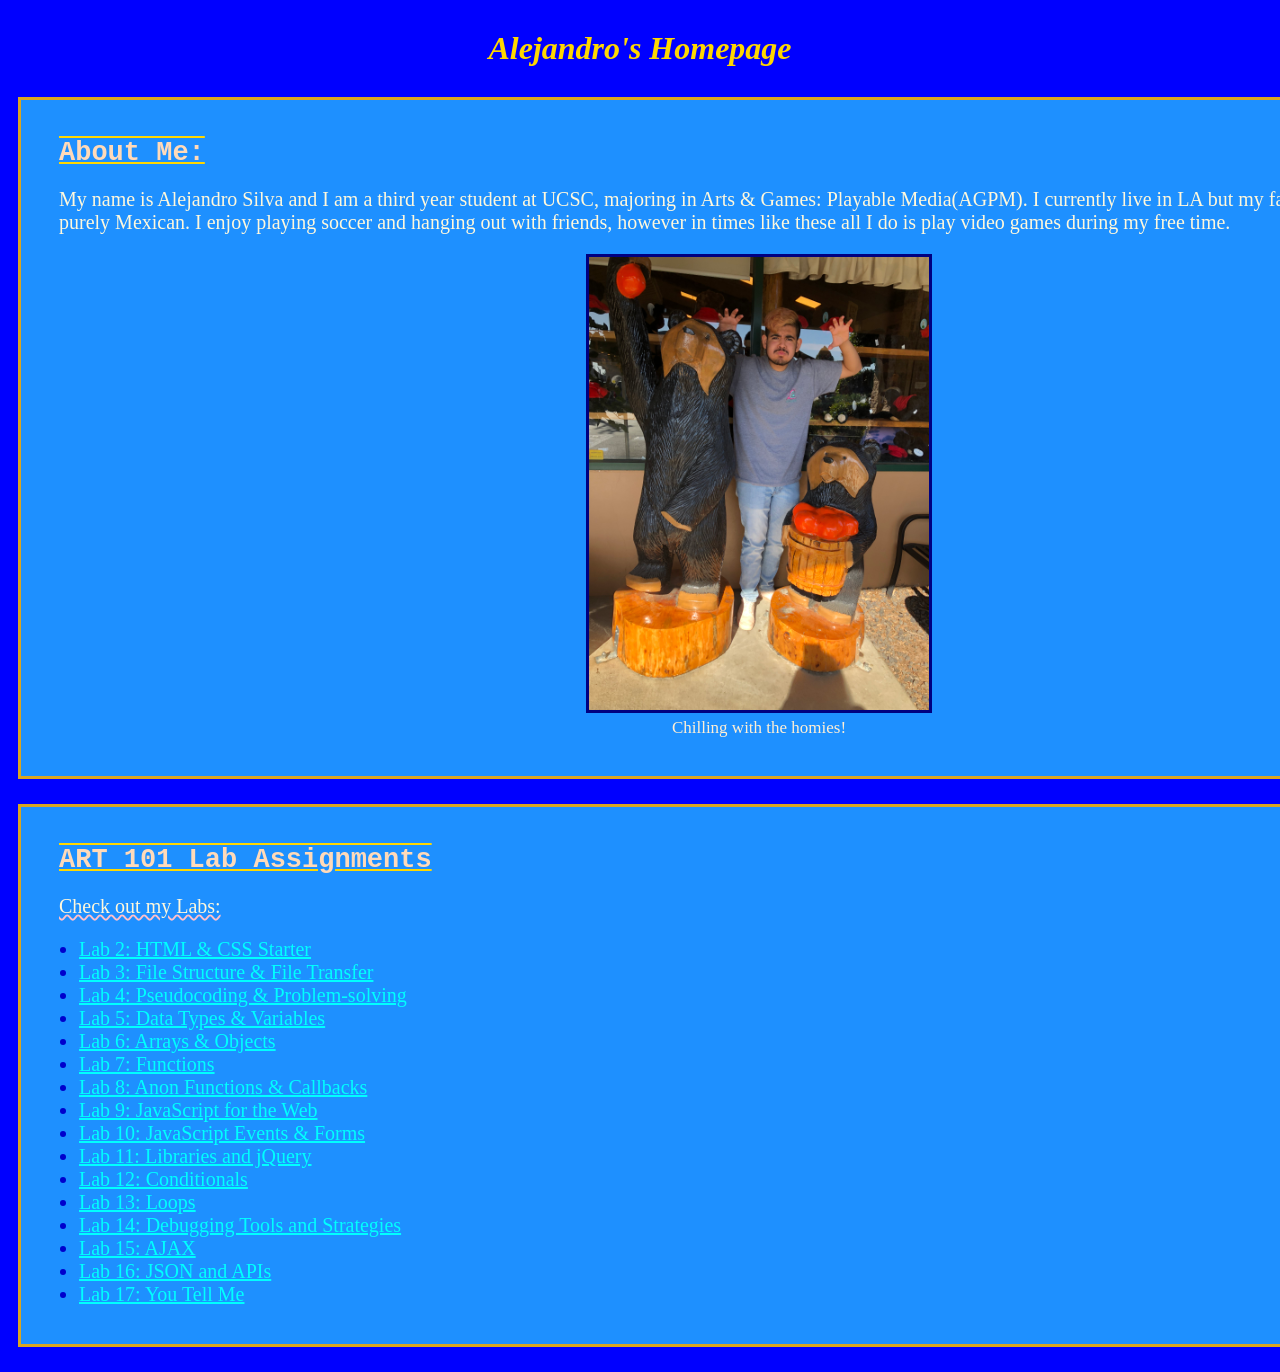
<file: index.html>
<!DOCTYPE html>
<html>
<head>
	<title>Alejandro Silva's Homepage</title>
	<link rel="stylesheet" type="text/css" href="css/site.css">
</head>
<body>
	<main>
		<h1>Alejandro's Homepage</h1>

		<div>
			<h2>About Me:</h2>
			<p>My name is Alejandro Silva and I am a third year student at UCSC, majoring
				in Arts & Games: Playable Media(AGPM). I currently live in LA but my familial
				background is purely Mexican. I enjoy playing soccer and hanging out with
				friends, however in times like these all I do is play video games during
				my free time.</p>
			<figure>
				<img src="img/bear_homies.JPG" alt="Bears" width="25%" height="25%"/>
				<figcaption>Chilling with the homies!</figcaption>
			</figure>
		</div>

		<div>
			<h2>ART 101 Lab Assignments</h2>

			<nav>
				<p id="labs">Check out my Labs:</p>
				<ul>
					<li><a href="lab 2/helloworld.html">Lab 2: HTML & CSS Starter</a></li>
					<li><a href="lab 3/index.html">Lab 3: File Structure & File Transfer</a></li>
					<li><a href="lab 4/index.html">Lab 4: Pseudocoding & Problem-solving</a></li>
					<li><a href="lab 5/index.html">Lab 5: Data Types & Variables</a></li>
					<li><a href="lab 6/index.html">Lab 6: Arrays & Objects</a></li>
					<li><a href="lab 7/index.html">Lab 7: Functions</a></li>
					<li><a href="lab 8/index.html">Lab 8: Anon Functions & Callbacks</a></li>
					<li><a href="lab 9/index.html">Lab 9: JavaScript for the Web</a></li>
					<li><a href="lab 10/index.html">Lab 10: JavaScript Events & Forms</a></li>
					<li><a href="lab 11/index.html">Lab 11: Libraries and jQuery</a></li>
					<li><a href="lab 12/index.html">Lab 12: Conditionals</a></li>
					<li><a href="lab 13/index.html">Lab 13: Loops</a></li>
					<li><a href="lab 14/index.html">Lab 14: Debugging Tools and Strategies</a></li>
					<li><a href="lab 15/index.html">Lab 15: AJAX</a></li>
					<li><a href="lab 16/index.html">Lab 16: JSON and APIs</a></li>
					<li><a href="lab 17/index.html">Lab 17: You Tell Me</a></li>
				</ul>
			</nav>

		</div>
	</main>
</body>
</html>
</file>
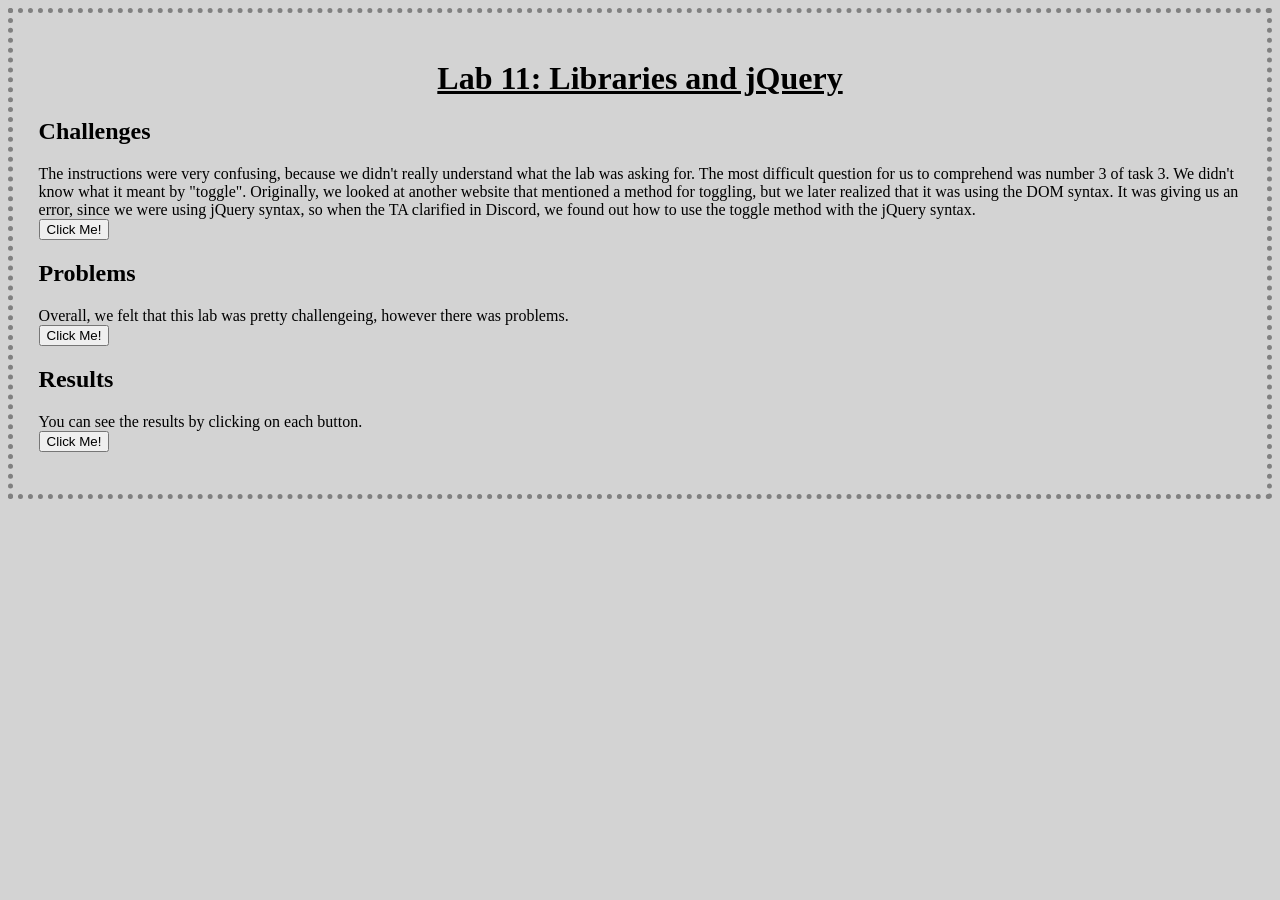
<file: lab 11/index.html>
<!DOCTYPE html>
<html lang="en" dir="ltr">
  <head>
    <meta charset="utf-8">
    <title>Lab 11 - Libaries and jQuery</title>
    <script type="text/javascript" src="js/lab.js" defer></script>
    <script src="https://code.jquery.com/jquery-3.4.1.min.js"></script>
    <link rel="stylesheet" type="text/css" href="css/lab.css">
  </head>
  <body>
    <h1>Lab 11: Libraries and jQuery</h1>
    <div id="challenges">
      <h2>Challenges</h2>
      <p>The instructions were very confusing, because we didn't really
      understand what the lab was asking for. The most difficult question for us to
      comprehend was number 3 of task 3. We didn't know what it meant by "toggle".
      Originally, we looked at another website that mentioned a method for toggling,
      but we later realized that it was using the DOM syntax. It was giving us an
      error, since we were using jQuery syntax, so when the TA clarified in Discord,
      we found out how to use the toggle method with the jQuery syntax.</p>
    </div>
    <div id="problems">
      <h2>Problems</h2>
      <p>Overall, we felt that this lab was pretty challengeing, however there
      was problems.</p>
    </div>
    <div id="results">
      <h2>Results</h2>
      <p>You can see the results by clicking on each button.</p>
    </div>
    <div id="output">
    </div>
  </body>
</html>
</file>
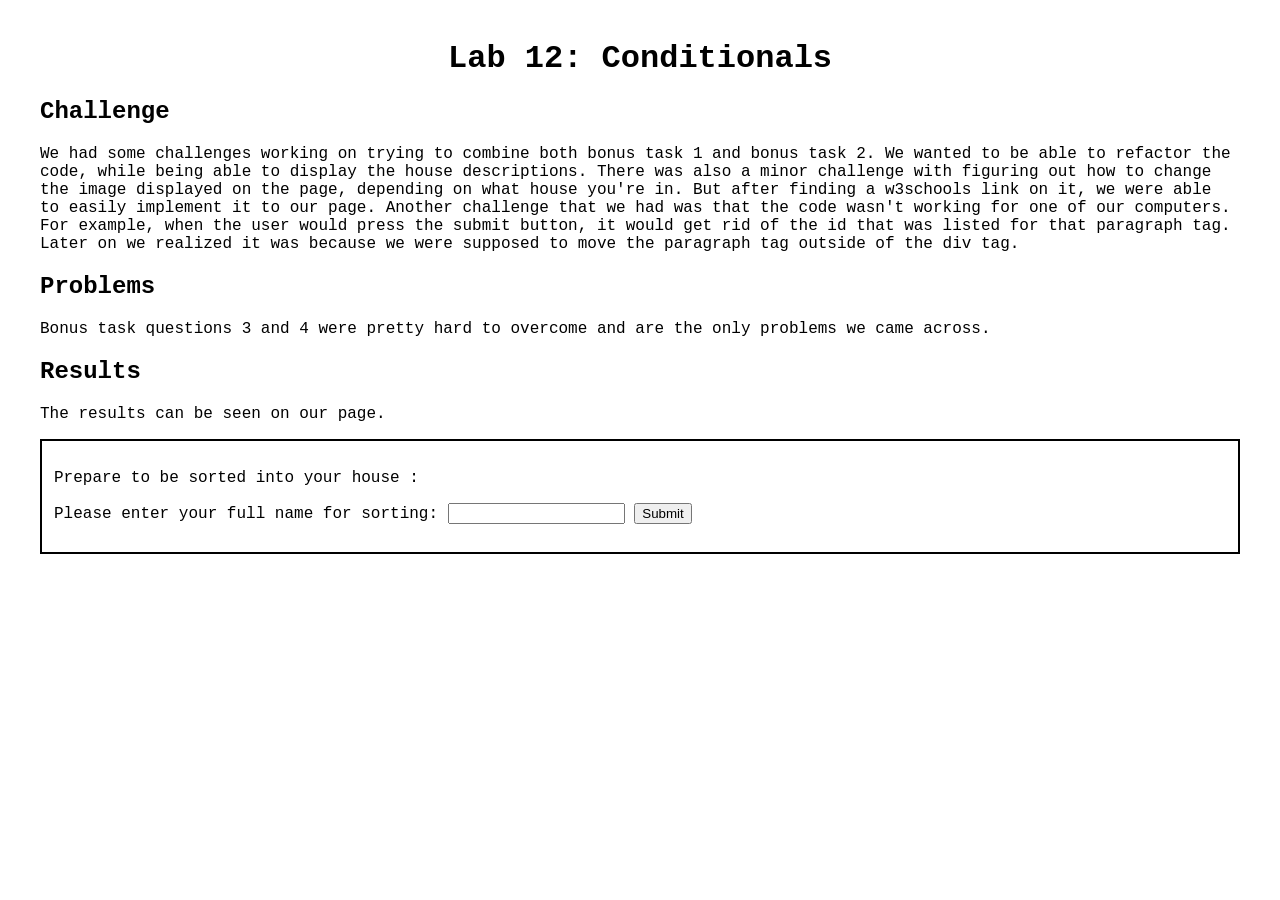
<file: lab 12/index.html>
<!DOCTYPE html>
<html lang="en" dir="ltr">
  <head>
    <meta charset="utf-8">
    <title>Lab 12: Conditionals</title>
    <script src="js/lab.js" defer></script>
    <link rel="stylesheet" type="text/css" href="css/lab.css">
  </head>
  <body>
    <div>
      <h1>Lab 12: Conditionals</h1>

      <h2>Challenge</h2>
      <p>We had some challenges working on trying to combine both bonus task 1 and
      bonus task 2. We wanted to be able to refactor the code, while being able to
      display the house descriptions. There was also a minor challenge with figuring
      out how to change the image displayed on the page, depending on what house
      you're in. But after finding a w3schools link on it, we were able to easily
      implement it to our page. Another challenge that we had was that the code wasn't
      working for one of our computers. For example, when the user would press the submit
      button, it would get rid of the id that was listed for that paragraph tag. Later on
      we realized it was because we were supposed to move the paragraph tag outside
      of the div tag.</p>

      <h2>Problems</h2>
      <p>Bonus task questions 3 and 4 were pretty hard to overcome and are the
      only problems we came across.</p>

      <h2>Results</h2>
      <p>The results can be seen on our page.</p>

      <div class="input-output">
        <p>Prepare to be sorted into your house :</p>
        Please enter your full name for sorting:
        <input type="text" id="input">
        <button id="button">Submit</button>
        <div id="output"></div>

        <p id="houseDesc"></p>
        <img id="my-img">
      </div>

    </div>
  </body>
</html>
</file>
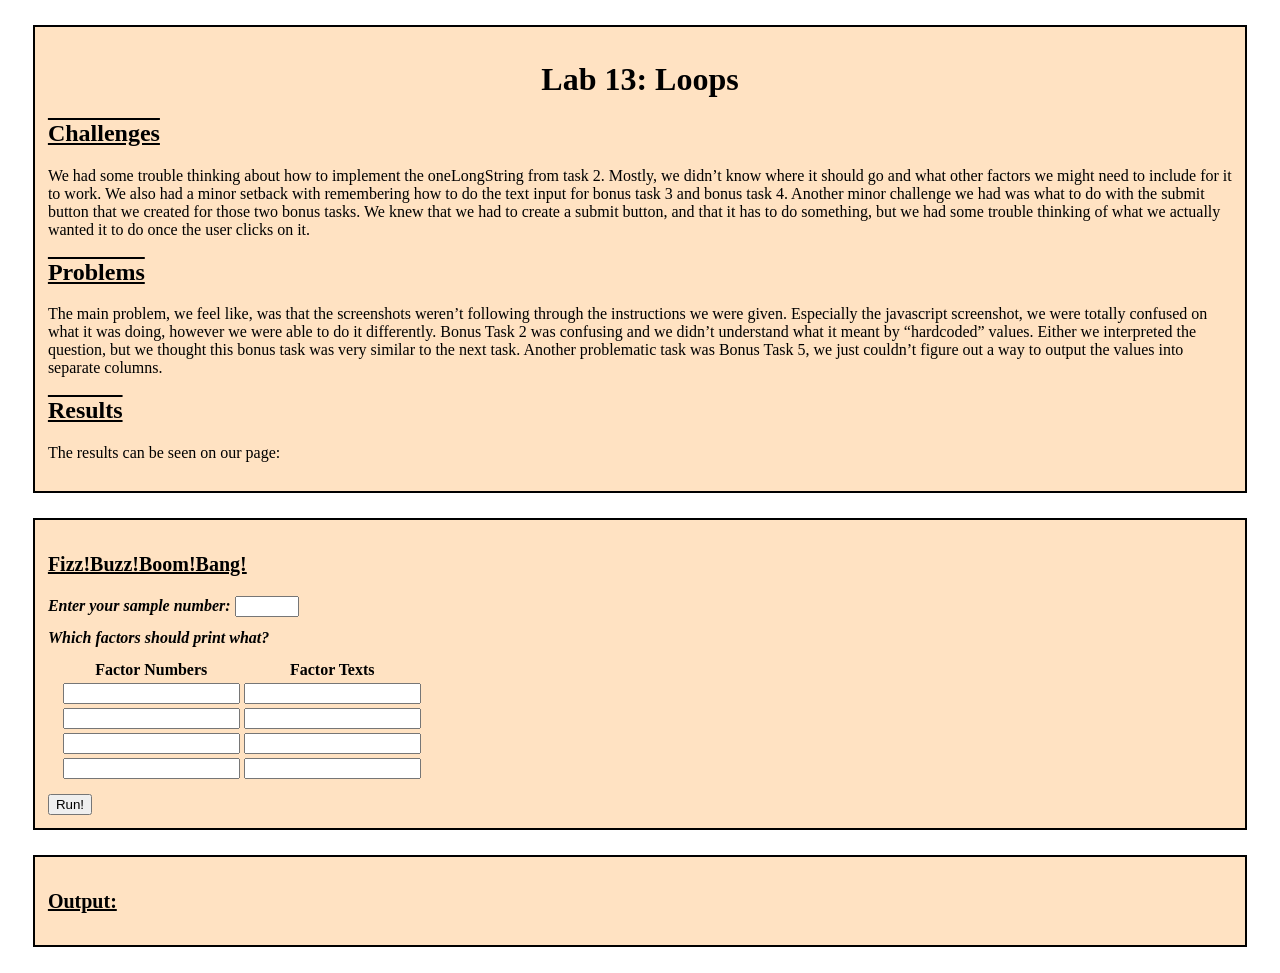
<file: lab 13/index.html>
<!DOCTYPE html>
<html lang="en" dir="ltr">
  <head>
    <meta charset="utf-8">
    <script type="text/javascript" src="js/lab.js" defer></script>
    <link rel="stylesheet" type="text/css" href="css/lab.css">
    <script src="https://code.jquery.com/jquery-3.5.1.min.js"></script>
    <title>Lab 13 - Loops</title>
  </head>
  <body>
    <div id="context">
      <h1>Lab 13: Loops</h1>

      <h2>Challenges</h2>
      <p>We had some trouble thinking about how to implement the oneLongString from task 2. Mostly, we didn’t know where it should go and what other factors we might need to include for it to work. We also had a minor setback with remembering how to do the text input for bonus task 3 and bonus task 4. Another minor challenge we had was what to do with the submit button that we created for those two bonus tasks. We knew that we had to create a submit button, and that it has to do something, but we had some trouble thinking of what we actually wanted it to do once the user clicks on it. </p>

      <h2>Problems</h2>
      <p>The main problem, we feel like, was that the screenshots weren’t following through the instructions we were given. Especially the javascript screenshot, we were totally confused on what it was doing, however we were able to do it differently. Bonus Task 2 was confusing and we didn’t understand what it meant by “hardcoded” values. Either we interpreted the question, but we thought this bonus  task was very similar to the next task. Another problematic task was Bonus Task 5, we just couldn’t figure out a way to output the values into separate columns. </p>

      <h2>Results</h2>
      <p>The results can be seen on our page:</p>
    </div>

    <div id="implementation">
      <h3>Fizz!Buzz!Boom!Bang!</h3>
      <b><i>Enter your sample number:</b></i>
      <input type="number" min="0" max="1000" id="max"><br>
      <b><i>Which factors should print what?</b></i><br>
      <table id="table">
        <tr>
          <th>Factor Numbers</th>
          <th>Factor Texts</th>
        </tr>
        <tr>
          <td><input class="num" type="number" id="factor1"></td>
          <td><input type="text" id="text1"></td>
        </tr>
        <tr>
          <td><input class="num" type="number" id="factor2"></td>
          <td><input type="text" id="text2"></td>
        </tr>
        <tr>
          <td><input class="num" type="number" id="factor3"></td>
          <td><input type="text" id="text3"></td>
        </tr>
        <td><input class="num" type="number" id="factor4"></td>
        <td><input type="text" id="text4"></td>
      </table>
      <button type="button" id="my-button">Run!</button>
    </div>

    <div id="output"><h3>Output:</h3></div>
  </body>
</html>
</file>
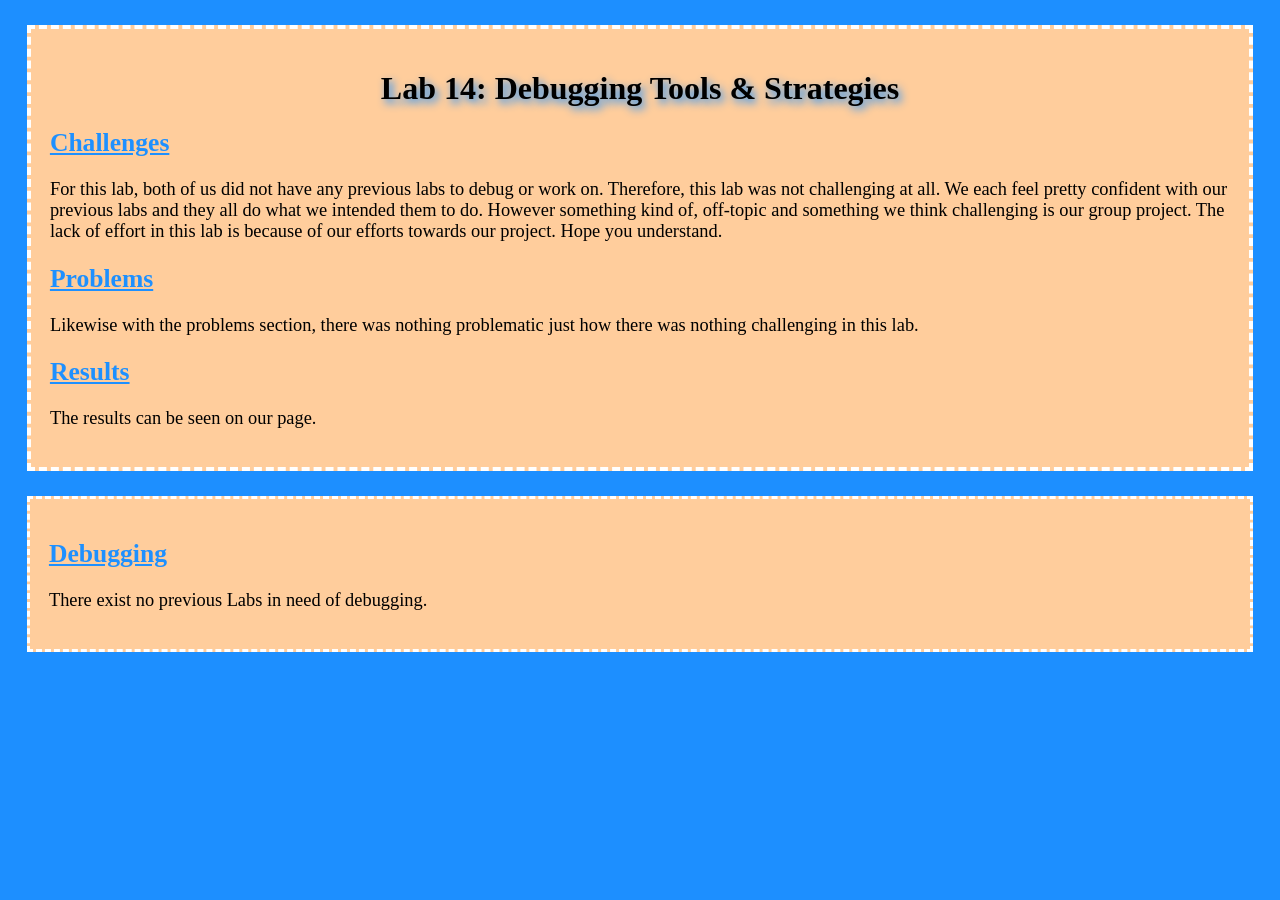
<file: lab 14/index.html>
<!DOCTYPE html>
<html lang="en" dir="ltr">
  <head>
    <meta charset="utf-8">
    <link rel="stylesheet" type="text/css" href="css/lab.css">
    <title>Lab 14 - Debugging Tools & Strategies</title>
  </head>
  <body>
    <div id="context">
      <h1>Lab 14: Debugging Tools & Strategies</h1>

      <h2>Challenges</h2>
      <p>For this lab, both of us did not have any previous labs to debug or work
      on. Therefore, this lab was not challenging at all. We each feel pretty confident
      with our previous labs and they all do what we intended them to do. However
      something kind of, off-topic and something we think challenging is our group project.
      The lack of effort in this lab is because of our efforts towards our project.
      Hope you understand.</p>

      <h2>Problems</h2>
      <p>Likewise with the problems section, there was nothing problematic just how
      there was nothing challenging in this lab.</p>

      <h2>Results</h2>
      <p>The results can be seen on our page.</p>
    </div>

    <div id="debug">
      <h2>Debugging</h2>
      <p>There exist no previous Labs in need of debugging.</p>
    </div>

  </body>
</html>
</file>
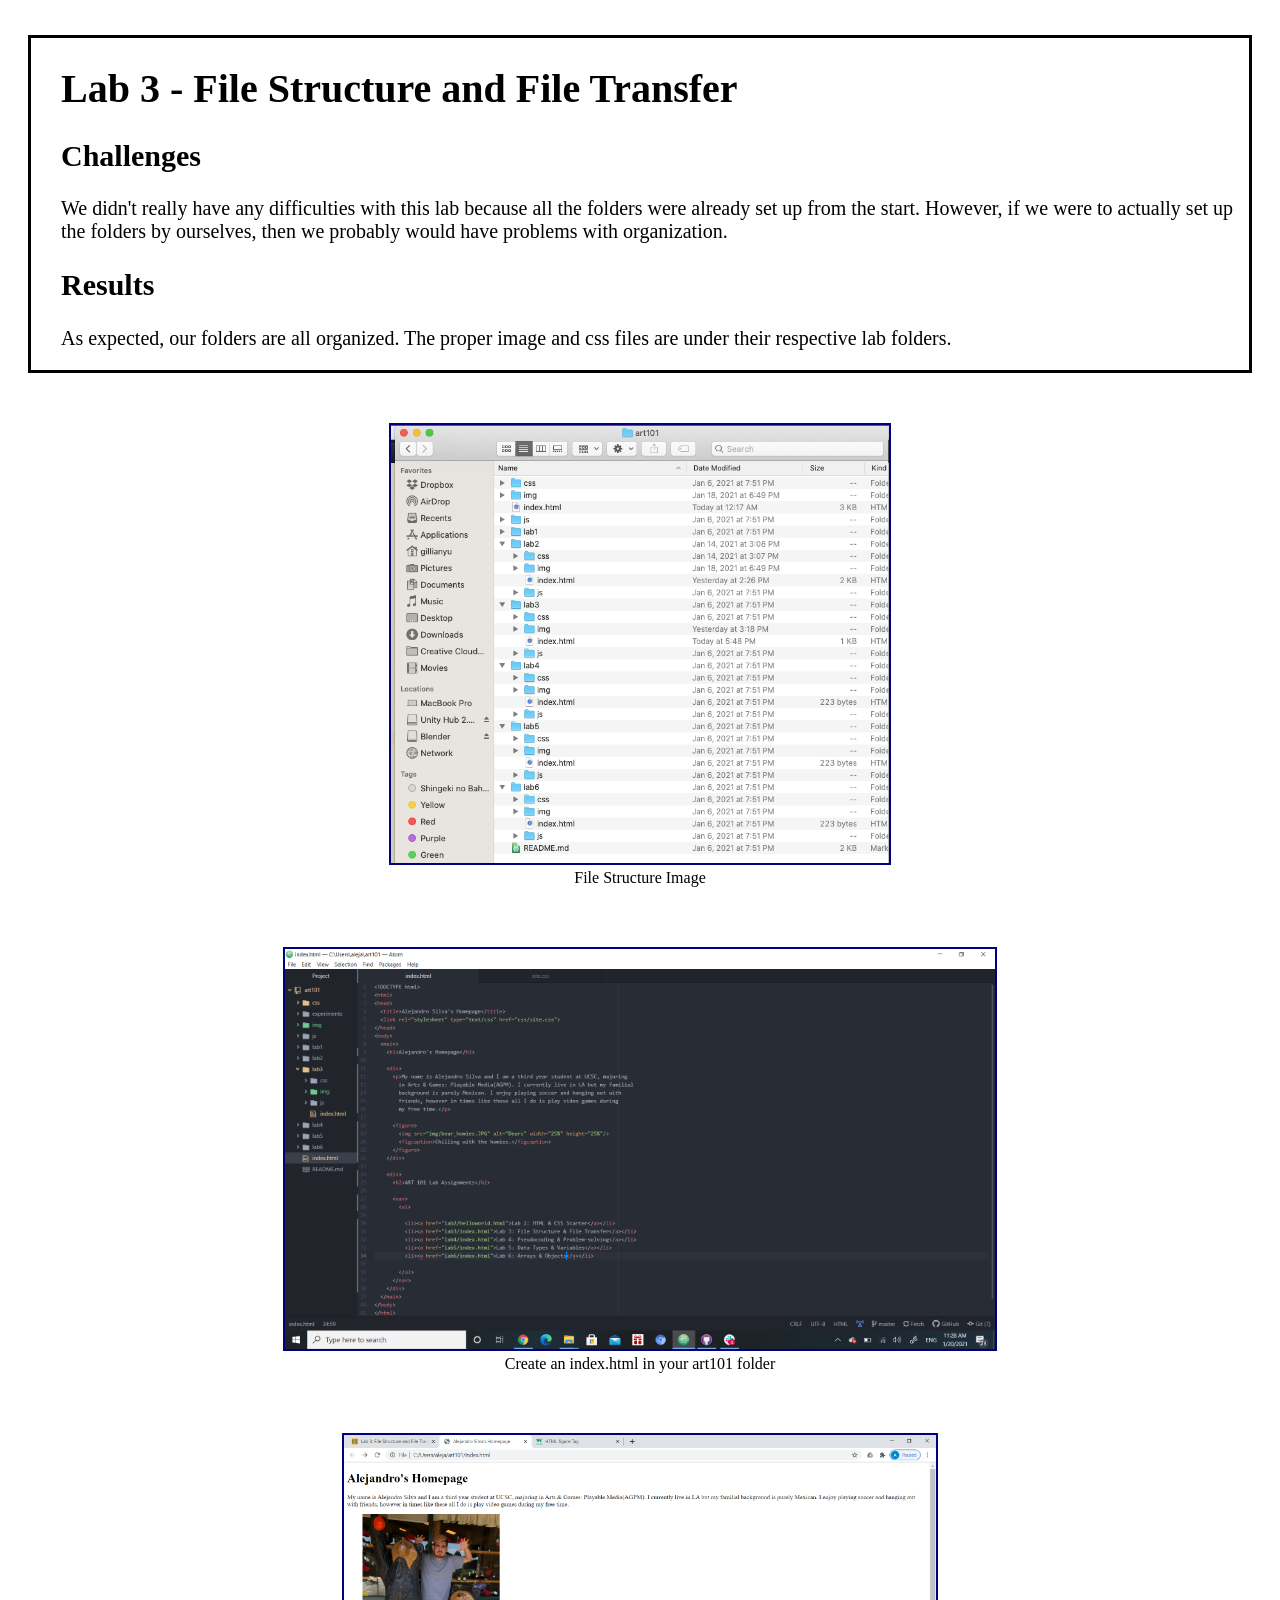
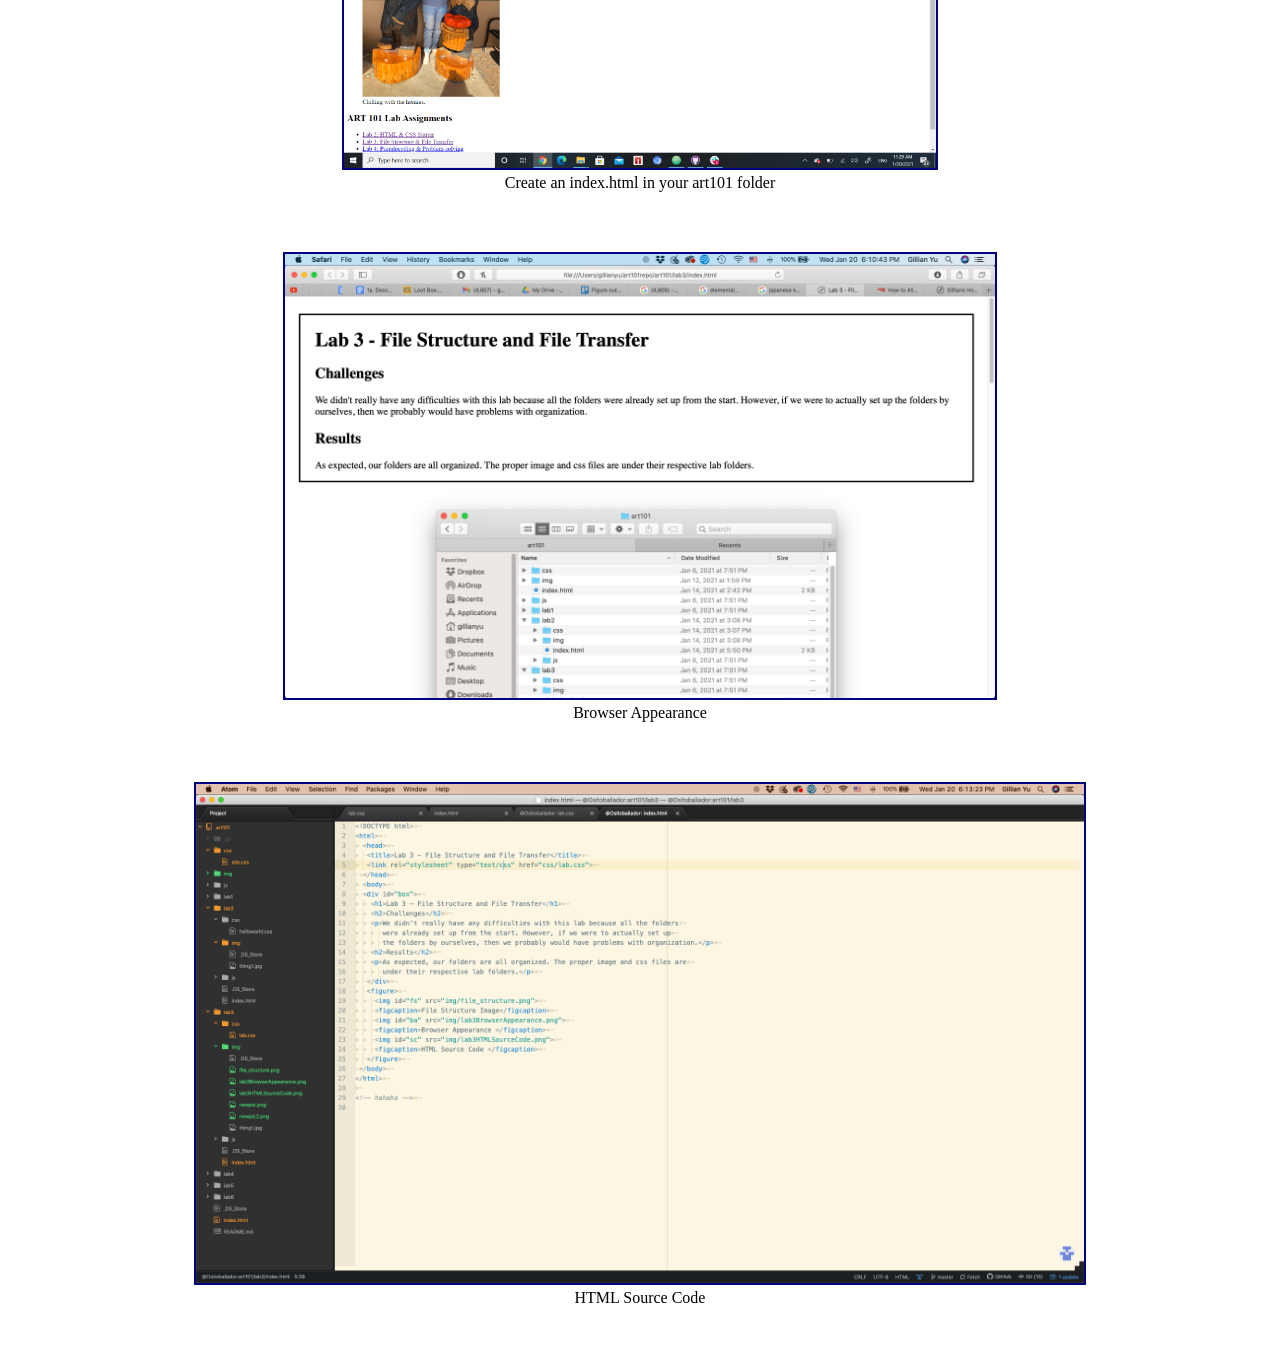
<file: lab 3/index.html>
<!DOCTYPE html>
<html>
	<head>
	 <title>Lab 3 - File Structure and File Transfer</title>
	 <link rel="stylesheet" type="text/css" href="css/lab.css">
 	</head>
	<body>
	<div id="box">
		<h1>Lab 3 - File Structure and File Transfer</h1>
		<h2>Challenges</h2>
		<p>We didn't really have any difficulties with this lab because all the folders
			 were already set up from the start. However, if we were to actually set up
			 the folders by ourselves, then we probably would have problems with organization.</p>
		<h2>Results</h2>
		<p>As expected, our folders are all organized. The proper image and css files are
			 under their respective lab folders.</p>
	 </div>
	 <figure>
		 <img id="fs" src="img/newpic.png">
		 <figcaption>File Structure Image</figcaption>

		 <img id="atom" src="img/newpic4.png">
		 <figcaption>Create an index.html in your art101 folder</figcaption>

		 <img id="homepage" src="img/newpic5.png">
		 <figcaption>Create an index.html in your art101 folder</figcaption>

		 <img id="ba" src="img/newpic2.png">
		 <figcaption>Browser Appearance </figcaption>
		 
		 <img id="sc" src="img/newpic3.png">
		 <figcaption>HTML Source Code </figcaption>
	 </figure>
 </body>
</html>
</file>
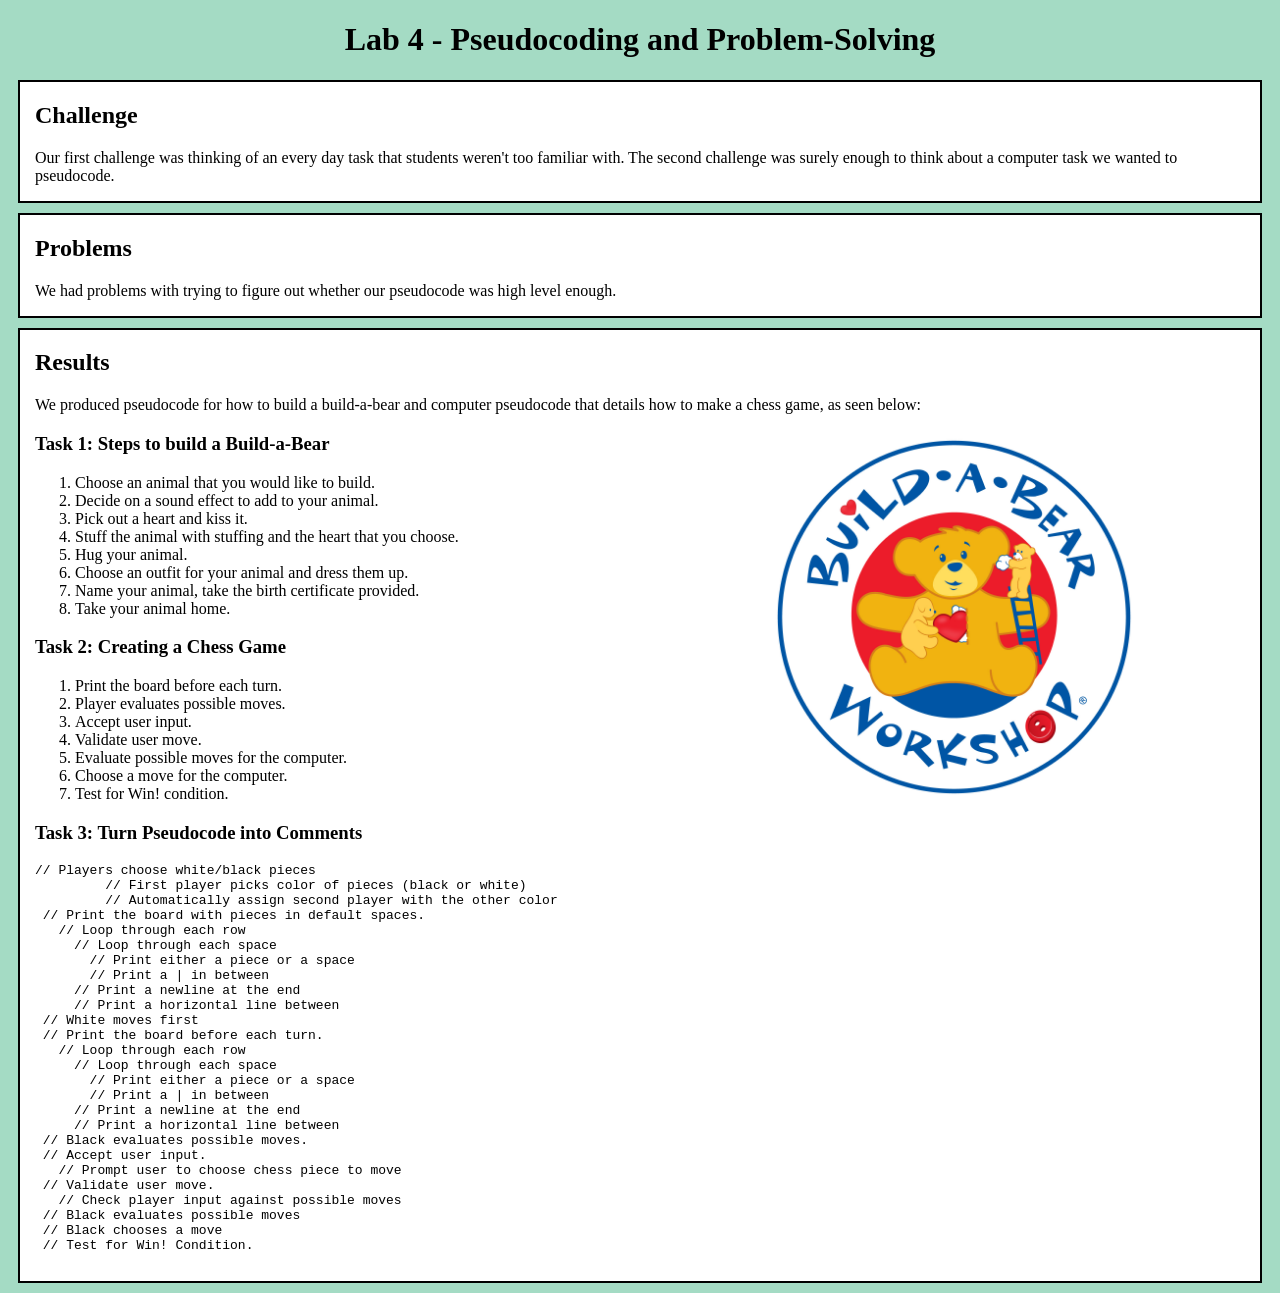
<file: lab 4/index.html>
<!DOCTYPE html>
<html>
<head>
	<title>Lab 4 - Pseudocoding and Problem-Solving</title>
	<link rel="stylesheet" type="text/css" href="css/lab.css">
</head>

<body>
	<h1>Lab 4 - Pseudocoding and Problem-Solving</h1>
	<div>
		<h2>Challenge</h2>
		<p>Our first challenge was thinking of an every day task that students weren't
			 too familiar with. The second challenge was surely enough to think about
			 a computer task we wanted to pseudocode.</p>
	</div>
	<div>
		<h2>Problems</h2>
		<p>We had problems with trying to figure out whether our pseudocode was high level
			enough.</p>
	</div>
	<div>
		<h2>Results</h2>
		<p>We produced pseudocode for how to build a build-a-bear and computer
		pseudocode that details how to make a chess game, as seen below:</p>
		<aside>
			<img src="img/buildabearhires.jpg" width="30%"/>
			<h3>Task 1: Steps to build a Build-a-Bear</h3>
			<ol>
				<li> Choose an animal that you would like to build.</li>
				<li> Decide on a sound effect to add to your animal.</li>
				<li> Pick out a heart and kiss it.</li>
				<li> Stuff the animal with stuffing and the heart that you choose.</li>
				<li> Hug your animal.</li>
				<li> Choose an outfit for your animal and dress them up.</li>
				<li> Name your animal, take the birth certificate provided.</li>
				<li> Take your animal home.</li>
			</ol>
		</aside>
		<aside>
			<h3>Task 2: Creating a Chess Game</h3>
			<ol>
				<li>Print the board before each turn.</li>
				<li>Player evaluates possible moves.</li>
				<li>Accept user input.</li>
				<li>Validate user move.</li>
				<li>Evaluate possible moves for the computer.</li>
				<li>Choose a move for the computer.</li>
				<li>Test for Win! condition.</li>
			</ol>
		</aside>
		<aside>
			<h3>Task 3: Turn Pseudocode into Comments</h3>
			<pre>
// Players choose white/black pieces
 	 // First player picks color of pieces (black or white)
 	 // Automatically assign second player with the other color
 // Print the board with pieces in default spaces.
   // Loop through each row
     // Loop through each space
       // Print either a piece or a space
       // Print a | in between
     // Print a newline at the end
     // Print a horizontal line between
 // White moves first
 // Print the board before each turn.
   // Loop through each row
     // Loop through each space
       // Print either a piece or a space
       // Print a | in between
     // Print a newline at the end
     // Print a horizontal line between
 // Black evaluates possible moves.
 // Accept user input.
   // Prompt user to choose chess piece to move
 // Validate user move.
   // Check player input against possible moves
 // Black evaluates possible moves
 // Black chooses a move
 // Test for Win! Condition.
			</pre>
		</aside>
	</div>
</body>
</html>
</file>
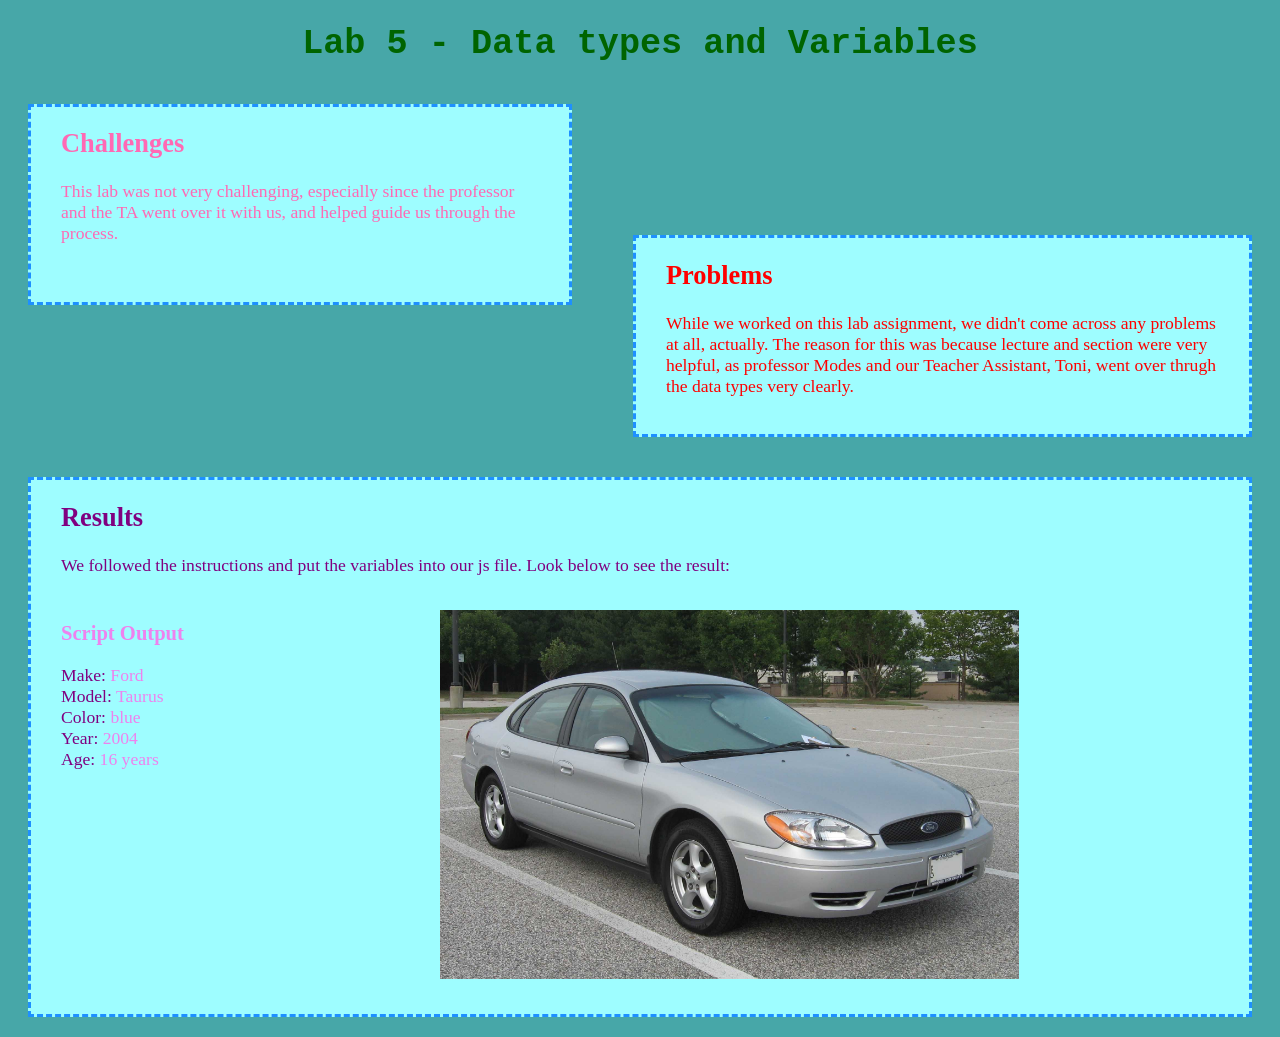
<file: lab 5/index.html>
<!DOCTYPE html>
<html>
<head>
	<title>Lab 5 - Data Types and Variables</title>
	<link rel="stylesheet" type="text/css" href="css/lab.css">
</head>
<body>
	<h1>Lab 5 - Data types and Variables</h1>
	<div id="challenges">
		<h2>Challenges</h2>
		<p>This lab was not very challenging, especially since the professor and the TA
		went over it with us, and helped guide us through the process.</p>
	</div>
	<div id="problems">
		<h2>Problems</h2>
		<p>While we worked on this lab assignment, we didn't come across any
			 problems at all, actually. The reason for this was because lecture and
		 	 section were very helpful, as professor Modes and our Teacher Assistant,
		 	 Toni, went over thrugh the data types very clearly.</p>
	</div>
	<div id="results">
		<h2>Results</h2>
		<p>We followed the instructions and put the variables into our js file.
			Look below to see the result: </p>
		<h3>Script Output</h3>
		<script type="text/javascript" src="js/lab.js"></script>
		<img src="img/fordtaurus.jpg"/>
	</div>
</body>
</html>
</file>
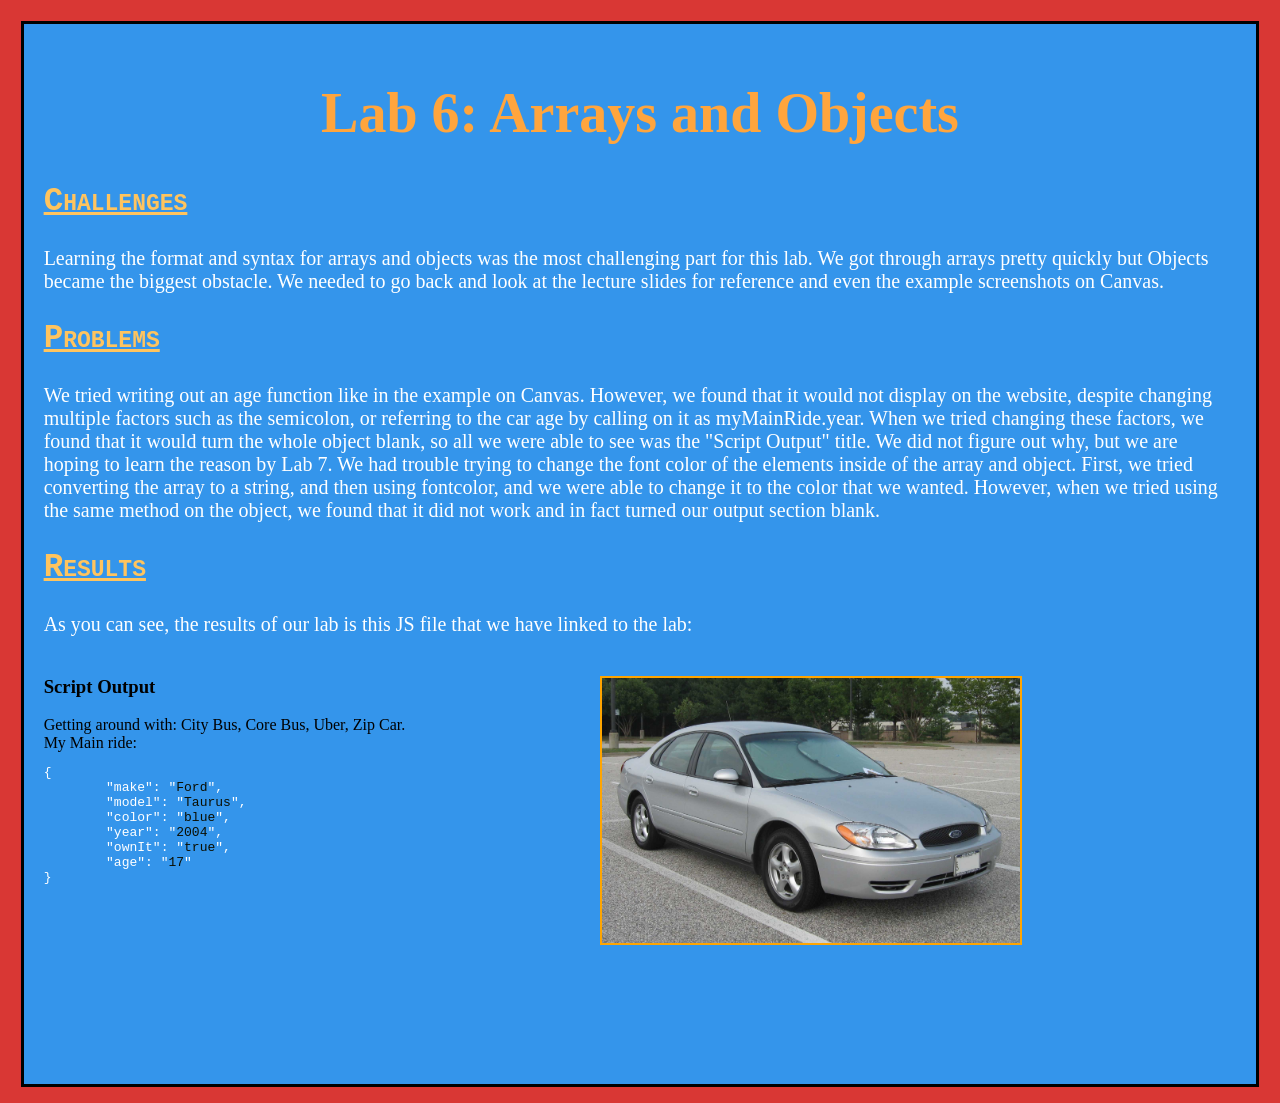
<file: lab 6/index.html>
<!DOCTYPE html>
<html>
<head>
	<title>Lab 6 - Arrays and Objects</title>
	<link rel="stylesheet" type="text/css" href="css/lab.css">
</head>
<body>
	<div id="whole">
		<h1>Lab 6: Arrays and Objects</h1>
		<h2>Challenges</h2>
			<p>Learning the format and syntax for arrays and objects was the most
			challenging part for this lab. We got through arrays pretty quickly but
			Objects became the biggest obstacle. We needed to go back and look at the
			lecture slides for reference and even the example screenshots on Canvas.</p>
		<h2>Problems</h2>
			<p>We tried writing out an age function like in the example on Canvas.
			However, we found that it would not display on the website, despite
			changing multiple factors such as the semicolon, or referring to the car
			age by calling on it as myMainRide.year. When we tried changing these factors,
			we found that it would turn the whole object blank, so all we were able to see
			was the "Script Output" title. We did not figure out why, but we are hoping
			to learn the reason by Lab 7. We had trouble trying to change the font color
		 	of the elements inside of the array and object. First, we tried converting
		 	the array to a string, and then using fontcolor, and we were able to change
			it to the color that we wanted. However, when we tried using the same method on
			the object, we found that it did not work and in fact turned our output section
			blank.</p>
		<h2>Results</h2>
		<p id="results">As you can see, the results of our lab is this JS file that we
			have linked to the lab:</p>
		<img src="img/fordtaurus2.jpg"/>
			<div>
				<h3>Script Output</h3>
				<script src="js/lab.js"></script>
			</div>
	</div>
</body>
</html>
</file>
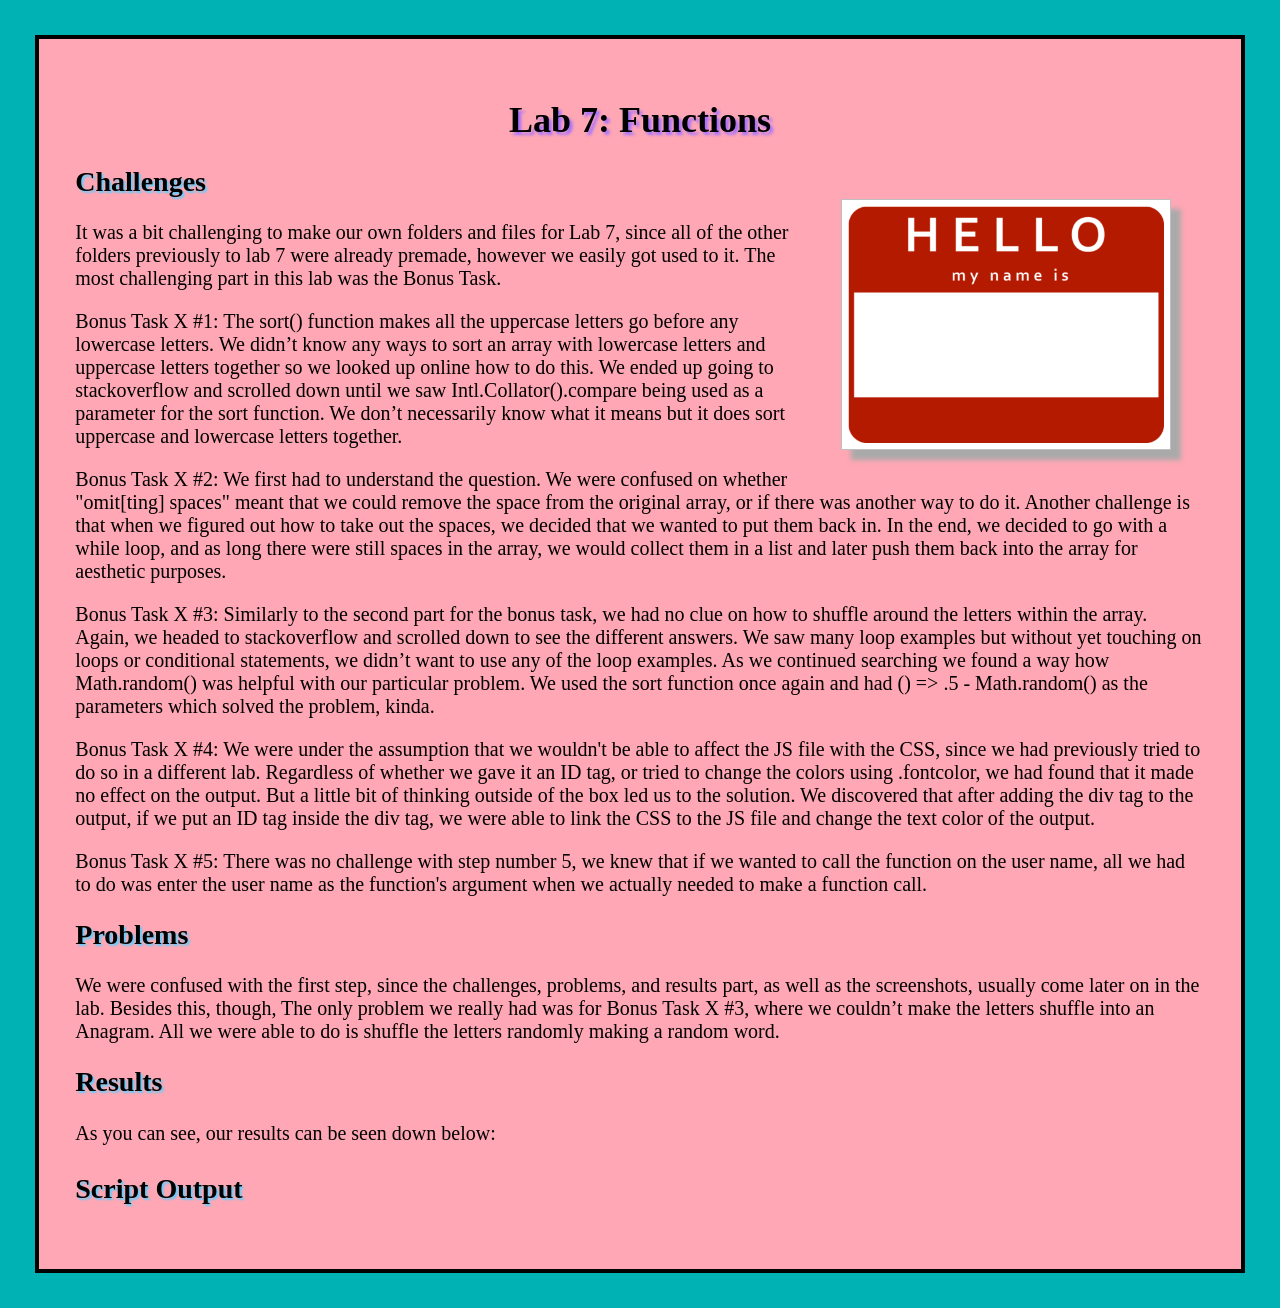
<file: lab 7/index.html>
<!DOCTYPE html>
<html lang="en" dir="ltr">
  <head>
    <title>Lab 7: Functions</title>
    <link rel="stylesheet" type="text/css" href="css/lab.css">
  </head>
  <body>

    <div id="border">
      <h1>Lab 7: Functions</h1>
      <img src="img/nametag2.png" alt="nametag" width="25%"/>
      <h2>Challenges</h2>
      <p>It was a bit challenging to make our own folders and files for Lab 7,
      since all of the other folders previously to lab 7 were already premade,
      however we easily got used to it. The most challenging part in this lab was
      the Bonus Task.</p>
      <p>Bonus Task X #1: The sort() function makes all the uppercase
      letters go before any lowercase letters. We didn’t know any ways to sort an
      array with lowercase letters and uppercase letters together so we looked
      up online how to do this. We ended up going to stackoverflow and scrolled
      down until we saw Intl.Collator().compare being used as a parameter for the
      sort function. We don’t necessarily know what it means but it does sort
      uppercase and lowercase letters together.</p>
      <p>Bonus Task X #2: We first had to
      understand the question. We were confused on whether "omit[ting] spaces"
      meant that we could remove the space from the original array, or if there
      was another way to do it. Another challenge is that when we figured out how
      to take out the spaces, we decided that we wanted to put them back in.
      In the end, we decided to go with a while loop, and as long there were
      still spaces in the array, we would collect them in a list and later push
      them back into the array for aesthetic purposes.</p>
      <p>Bonus Task X #3: Similarly to the second part for the bonus task, we had
      no clue on how to shuffle around the letters within the array. Again, we
      headed to stackoverflow and scrolled down to see the different answers. We
      saw many loop examples but without yet touching on loops or conditional
      statements, we didn’t want to use any of the loop examples. As we continued
      searching we found a way how Math.random() was helpful with our particular
      problem. We used the sort function once again and had () => .5 - Math.random()
      as the parameters which solved the problem, kinda.</p>
      <p>Bonus Task X #4: We were under the assumption that we wouldn't be able
      to affect the JS file with the CSS, since we had previously tried to do so
      in a different lab. Regardless of whether we gave it an ID tag, or tried to
      change the colors using .fontcolor, we had found that it made no effect on
      the output. But a little bit of thinking outside of the box led us to the
      solution. We discovered that after adding the div tag to the output, if we
      put an ID tag inside the div tag, we were able to link the CSS to the JS
      file and change the text color of the output.</p>
      <p>Bonus Task X #5: There was no challenge with step number 5, we knew that
      if we wanted to call the function on the user name, all we had to do was
      enter the user name as the function's argument when we actually needed to
      make a function call.</p>

      <h2>Problems</h2>
      <p>We were confused with the first step, since the challenges, problems,
      and results part, as well as the screenshots, usually come later on in
      the lab. Besides this, though, The only problem we really had was for
      Bonus Task X #3, where we couldn’t make the letters shuffle into an Anagram.
      All we were able to do is shuffle the letters randomly making a random word.</p>

      <h2>Results</h2>
      <p>As you can see, our results can be seen down below:</p>
        <div>
          <h3>Script Output</h3>
          <script src="js/lab.js"></script>
        </div>

    </div>
  </body>
</html>
</file>
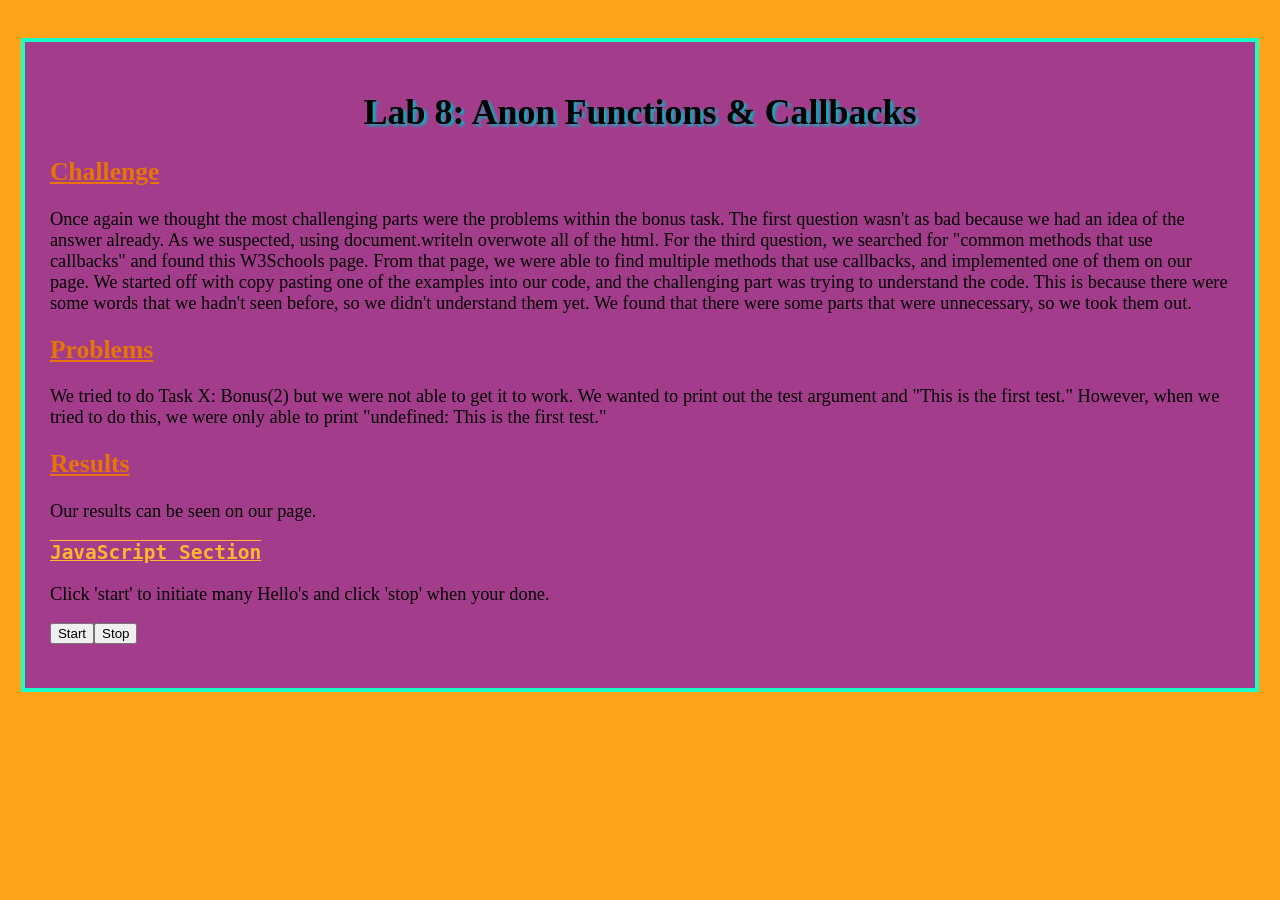
<file: lab 8/index.html>
<!DOCTYPE html>
<html>
  <head>
  	<title>Lab 8 - Anon Functions and Callbacks</title>
  	<link rel="stylesheet" type="text/css" href="css/lab.css">
    <script src="js/lab.js"></script>
  </head>
  <body>
    <div>
      <h1>Lab 8: Anon Functions & Callbacks</h1>
      <h2>Challenge</h2>
      <p>Once again we thought the most challenging parts were the problems within
      the bonus task.
      The first question wasn't as bad because we had an idea of
      the answer already. As we suspected, using document.writeln overwote all of
      the html.
      For the third question, we searched for "common methods that use callbacks"
      and found this W3Schools page. From that page, we were able to find multiple
      methods that use callbacks, and implemented one of them on our page. We
      started off with copy pasting one of the examples into our code, and the challenging
      part was trying to understand the code. This is because there were some words
      that we hadn't seen before, so we didn't understand them yet.
      We found that there were some parts that were unnecessary, so we took them out.
      </p>
      <h2>Problems</h2>
      <p>We tried to do Task X: Bonus(2) but we were not able to get it to work.
      We wanted to print out the test argument and "This is the first test."
      However, when we tried to do this, we were only able to print "undefined:
      This is the first test."</p>
      <h2>Results</h2>
      <p>Our results can be seen on our page.</p>
      <h3>JavaScript Section</h2>
      <p>Click 'start' to initiate many Hello's and click 'stop' when your done.</p>
      <button onclick="myStartFunction()">Start</button><button
      onclick="myStopFunction()">Stop</button>
      <p id="demo"></p>
    </div>
  </body>
</html>
</file>
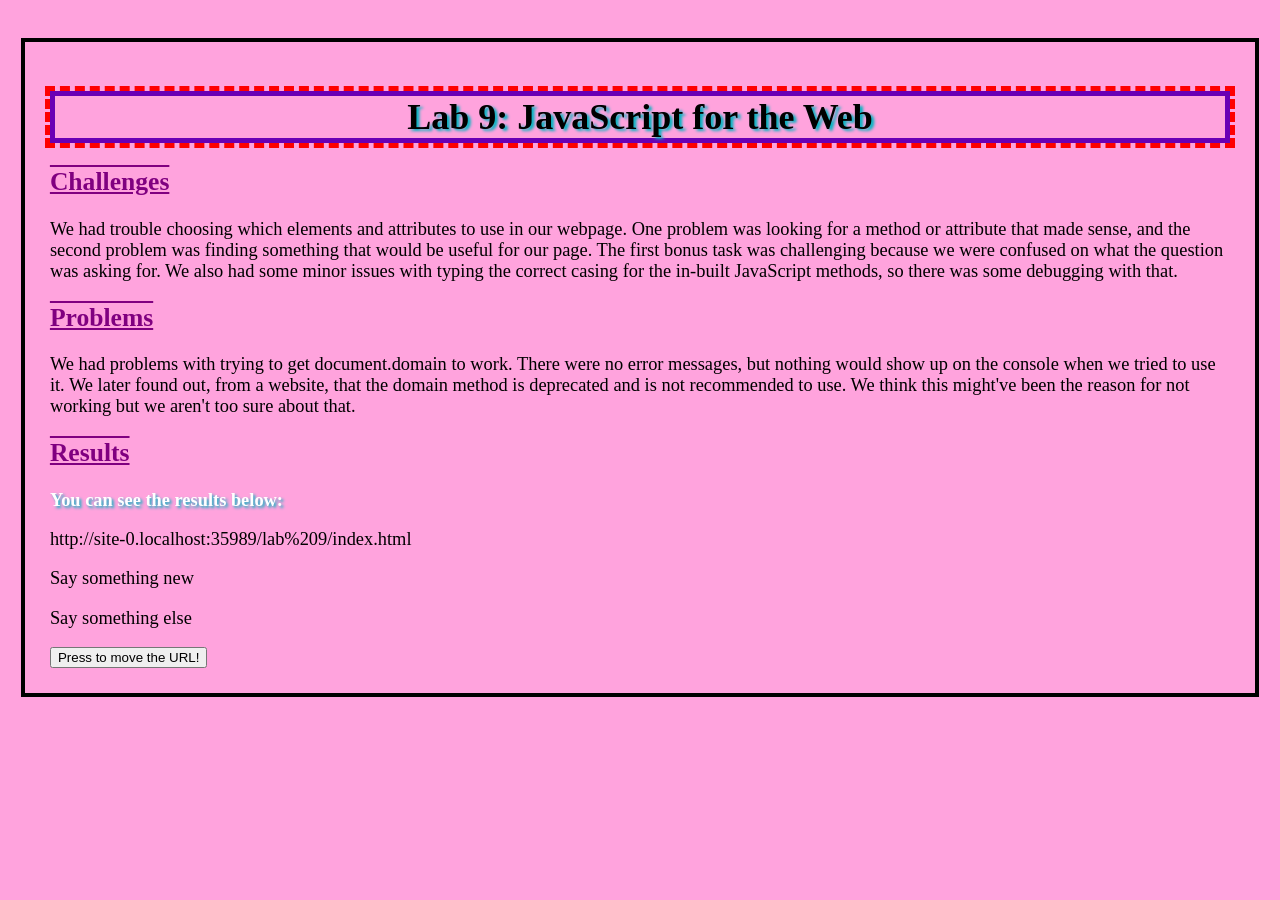
<file: lab 9/index.html>
<!DOCTYPE html>
<html lang="en" dir="ltr">
  <head>
    <meta charset="utf-8">
    <title>Lab 9 - JavaScript for the Web</title>
    <link rel="stylesheet" type="text/css" href="css/lab.css">
    <script type="text/javascript" src="js/lab.js" defer></script>
  </head>
  <body>
    <div id="context">
      <h1 id="title">Lab 9: JavaScript for the Web</h1>
      <h2 id="challenges">Challenges</h2>
      <p id="first_text">We had trouble choosing which elements and attributes
      to use in our webpage. One problem was looking for a method or attribute that
      made sense, and the second problem was finding something that would be useful
      for our page. The first bonus task was challenging because we were confused
      on what the question was asking for. We also had some minor issues with
      typing the correct casing for the in-built JavaScript methods, so there was
      some debugging with that.</p>
      <h2 id="probles">Problems</h2>
      <p id="second_text">We had problems with trying to get document.domain
      to work. There were no error messages, but nothing would show up on the console
      when we tried to use it. We later found out, from a website, that the
      domain method is deprecated and is not recommended to use. We think this
      might've been the reason for not working but we aren't too sure about that.</p>
      <h2 id="results">Results</h2>
      <p id="third_text">You can see the results below:</p>
      <div id="output">
      </div>
    </div>
  </body>
</html>
</file>
<file: css/site.css>
body {
  background-color: blue;
}
h1 {
  text-align: center;
  color: gold;
  font-size: 200%;
  margin: 30px;
  font-style: italic;
}

div {
  background-color: dodgerblue;
  width: 1440px;
  padding: 18px;
  margin: 10px;
  margin-bottom: 25px;
  border: 3.2px solid goldenrod;
  font-size: 125%;
}

h2 {
  margin: 20px;
  font-size: 135%;
  font-family: "Lucida Console", "Courier New", monospace;
  color: peachpuff;
  text-decoration: overline underline gold;
}

div p {
  margin-left: 20px;
  color: cornsilk;
}

#labs {
  text-decoration: underline pink wavy;
}

figure {
  text-align: center;
}

figcaption {
  font-size: 85%;
  color: papayawhip;
}

img {
  border: 3px solid navy;
}

li {
  color: mediumblue;
}

a {
  color: aqua;
}
</file>
<file: lab 11/css/lab.css>
.special {
  width: 95%;
  padding: 2%;
  background-color: coral;
  color: white;
  font-size: 125%;
  box-sizing: border-box;
  border: 3px solid blue;
  margin: 1%;
}

h1 {
  text-align: center;
  font-family: cursive;
  text-decoration: underline;
}

body {
  background-color: lightgrey;
  border: 5px dotted grey;
  padding: 2%;
}
</file>
<file: lab 12/css/lab.css>
body {
  font-family: Courier New, Monospace, sans serif;
  margin: 40px;
}

h1 {
  text-align: center;
}
.input-output {
  border: 2px solid black;
  padding: 12px;
}

img {
  width: 50%;
  display: block;
  margin-left: auto;
  margin-right: auto;
}

img {
  margin-right: 15%;
  width: 45%;
}
</file>
<file: lab 13/css/lab.css>
#table {
  margin: 1%;
}

#max {
  margin-bottom: 1%;
}

div {
  border: 2px solid black;
  margin: 2%;
  padding:1%;
  background-color: #ffe2c2;
}

h1 {
  text-align: center;
}

h3 {
  font-size: 125%;
  text-decoration: underline;
}

h2 {
  text-decoration: overline underline;
}
</file>
<file: lab 14/css/lab.css>
body {
  background-color: #1D8FFF;
}

#context {
  border: 4px dashed white;
  padding: 1.5%;
  margin-bottom: 2%;
  margin-top: 2%;
}

h1 {
  text-align: center;
  text-shadow: 3px 4px 8px dodgerblue;
  font-family: papyrus;
}

#debug {
  border: 3.5px dashed white;
  padding: 1.5%;
}

div {
  margin: 1.5%;
  background-color: #57D9FF;
  background-color: #FFCD9C;
}

h2 {
  color: dodgerblue;
  text-decoration: underline;
  font-size: 160%;
}

p {
  font-size: 115%;
}
</file>
<file: lab 3/css/lab.css>
#box {
  border: 3px solid black;
  padding-left: 30px;
  font-size: 125%;
  margin-left: 20px;
  margin-right: 20px;
  margin-top: 35px;
  margin-bottom: 50px;
}

#fs {
  width: 42%;
  border: 2px solid navy;
}

#ba {
  width: 60%;
  height: 50%;
  border: 2px solid navy;
}

#sc {
  width: 75%;
  height: 50%;
  border: 2px solid navy;
}

#atom {
  width: 60%;
  height: 50%;
  border: 2px solid navy;
}

#homepage {
  width: 50%;
  height: 50%;
  border: 2px solid navy;
}

figure {
  text-align: center;
}

figcaption {
  margin-bottom: 60px;
}
</file>
<file: lab 4/css/lab.css>
div {
  border: 2px solid black;
  margin: 10px;
  padding-left: 15px;
  background-color: white;
}

h1 {
  text-align: center;
}
body {
  background-color: #a4dbc4;
}

img {
  float: right;
  margin-right: 10%;
}
</file>
<file: lab 5/css/lab.css>
img {
  width: 50%;
  margin-bottom: 35px;
  float: right;
  margin-top: -160px;
  margin-right: 200px;
}

h1 {
  text-align: center;
  font-family: Courier New;
  color: darkgreen;
  margin-bottom: 40px;
}

h3 {
  color: violet;
  padding-top: 25px;
}

#challenges {
  color: hotpink;
  margin-right: 700px;
  padding-bottom: 40px;
}

#problems {
  color: red;
  margin-left: 625px;
  margin-top: -90px;
  padding-bottom: 20px;
}

#results {
  color: purple;
  float: left;
}

div {
  border: 3px dashed dodgerblue;
  background-color: #9EFDFF;
  margin: 20px;
  padding-left: 30px;
  padding-right: 30px;
}

body {
  background-color: #47A7A8;
  font-size: 110%;
}
</file>
<file: lab 6/css/lab.css>
body {
  background-color: #d93734;
  color: white;
}

img {
  width: 35%;
  float: right;
  margin-right: 18%;
  margin-bottom: 10%;
  border: 2px solid orange;
}

#whole {
  background-color: #3495eb;
  border: 3px solid black;
  float: left;
  margin: 1%;
  padding: 20px;
}

h1 {
  text-align: center;
  font-size: 350%;
  color: #ffa53d;
}

h2 {
  font-variant: small-caps;
  font-family: monospace;
  font-size: 250%;
  color: #ffc45e;
  text-decoration: underline;
}

#results {
  margin-bottom: 40px;
}

h3 {
  font-family: Papyrus, fantasy;
  color: black;
}

p {
  font-size: 125%;
}
</file>
<file: lab 7/css/lab.css>
h1 {
  text-align: center;
  font-size: 225%;
  text-shadow: 3px 3px 3px #a570ff;
}

img {
  float: right;
  margin: 3%;
  width: 28%;
  padding: .5%;
  border: 1px solid #BFBFBF;
  background-color: white;
  box-shadow: 10px 10px 5px #aaaaaa;
}

#yourname {
  color: #8019d4;
  font-size: 120%;
  margin-left: 13%;
}

#docwrite {
  color: white;
  font-size: 120%;
  text-decoration: underline;
  padding-bottom: 1%;
}

h2, h3 {
  font-size: 175%;
  text-shadow: 2px 2px 2px #5ecfff;
}

body {
  margin: 35px;
  background-color: #00B2B3;
}

p {
  font-size: 125%;
}

#border {
  border: 4px solid black;
  padding: 3%;
  background-color: #FFA7B4;
}
</file>
<file: lab 8/css/lab.css>
div {
  border: 4px solid #19ffc6;
  padding: 2%;
  margin: 1%;
  margin-top: 3%;
  background-color: #a33c8b;
}

body {
  background-color: #ffa319;
}

h1 {
  text-align: center;
  font-size: 225%;
  text-shadow: 3px 2px 3px #06b5c2;
}

h2 {
  font-family: fantasy;
  font-size: 160%;
  color: #e67505;
  text-decoration: underline;
}

p {
  font-size: 115%;
}

h3 {
  font-size: 150%;
  font-family: monospace;
  color: #ffb62e;
  text-decoration: overline underline;
}
</file>
<file: lab 9/css/lab.css>
#context {
  border: 4px solid black;
  padding: 2%;
  margin: 1%;
  margin-top: 3%;
}

h1 {
  font-size: 225%;
  text-shadow: 3px 2px 3px #06b5c2;
}

h2 {
  font-family: fantasy;
  font-size: 160%;
  color: purple;
  text-decoration: underline overline;
}

p {
  font-size: 115%;
}

#third_text {
  color: white;
  font-weight: 900;
  text-shadow: 2px 1.5px 3px #06b5c2;
}
</file>
